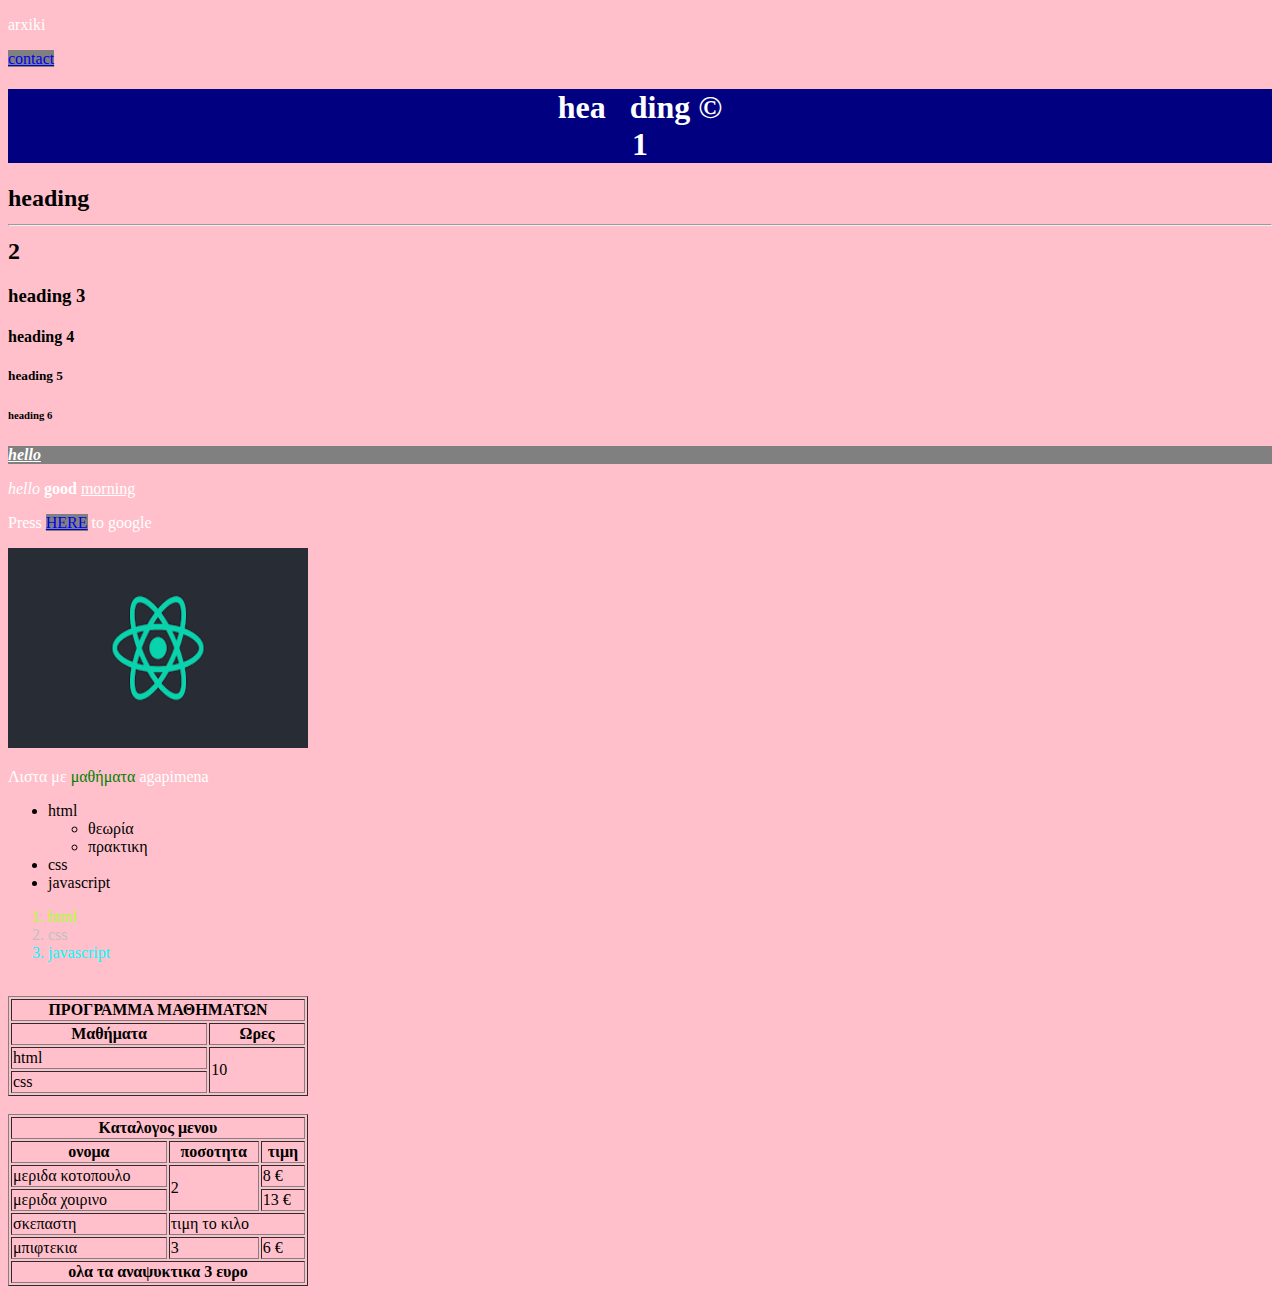
<file: test/22.10.20/index.html>
<!DOCTYPE html>
<html>
    <head>
        <title>My first page</title>
        <meta charset="utf-8"/>
        <link rel="stylesheet" href="style.css" type="text/css"/>
        
    </head>
    <body>
        <p>arxiki</p>
        <p><a href="contact.html" target="_blank">contact</a></p>
        <h1>hea &nbsp ding &copy<br/> 1</h1>
        <h2>heading <hr/> 2</h2>
        <h3>heading 3</h3>
        <h4>heading 4</h4>
        <h5>heading 5</h5>
        <h6>heading 6</h6>
        <p id="opa"><strong><i><u>hello</u></i></strong></p>
        <p> <i>hello</i> <b>good</b> <u>morning</u> </p>
        <p> Press <a href="https://www.google.com/" target="_blank">HERE</a> to google</p>
        <img src="images/react.png" alt="react image" width="300" height="200"/>
        <br/>
        <p>Λιστα με <span >μαθήματα</span> agapimena</p>
        <ul>
            <li>html
                <ul>
                    <li>θεωρία</li>
                    <li>πρακτικη</li>
                </ul>
            </li>
            <li>css</li>
            <li>javascript</li>
        </ul>
        <ol>
            <li id="yolo">html</li>
            <li id="lola"> css</li>
            <li id="sissy">javascript</li>
        </ol>
        <br/>
        <table border="1" width="300">
            <tr><th colspan="2">ΠΡΟΓΡΑΜΜΑ ΜΑΘΗΜΑΤΩΝ</th></tr>
            <tr>
                <th>Μαθήματα</th>
                <th>Ωρες</th> 
           </tr>
            <tr>
                <td>html</td>
                <td rowspan="2">10</td> 
            </tr>
            <tr>
                <td>css</td>
            </tr>
        </table>
        <br/>
        <table border="1" width="300">
            <tr><th colspan="3">Καταλογος μενου</th></tr>
            <tr>
                <th>ονομα</th>
                <th>ποσοτητα</th>
                <th>τιμη</th>
            </tr>
            <tr>
                <td>μεριδα κοτοπουλο</td>
                <td rowspan="2">2</td>
                <td>8 &euro;</td>
            </tr>
            <tr>
                <td>μεριδα χοιρινο</td>
                <td>13 &euro;</td>
            </tr>
            <tr>
                <td>σκεπαστη</td>
                <td colspan="2">τιμη το κιλο</td>
            </tr>
            <tr>
                <td>μπιφτεκια</td>
                <td>3</td>
                <td>6 &euro;</td>
            </tr>
            <tr colspan="3">
                <th colspan="3"> ολα τα αναψυκτικα 3 ευρο</th>
            </tr>
        </table>
    </body>
</html>
</file>
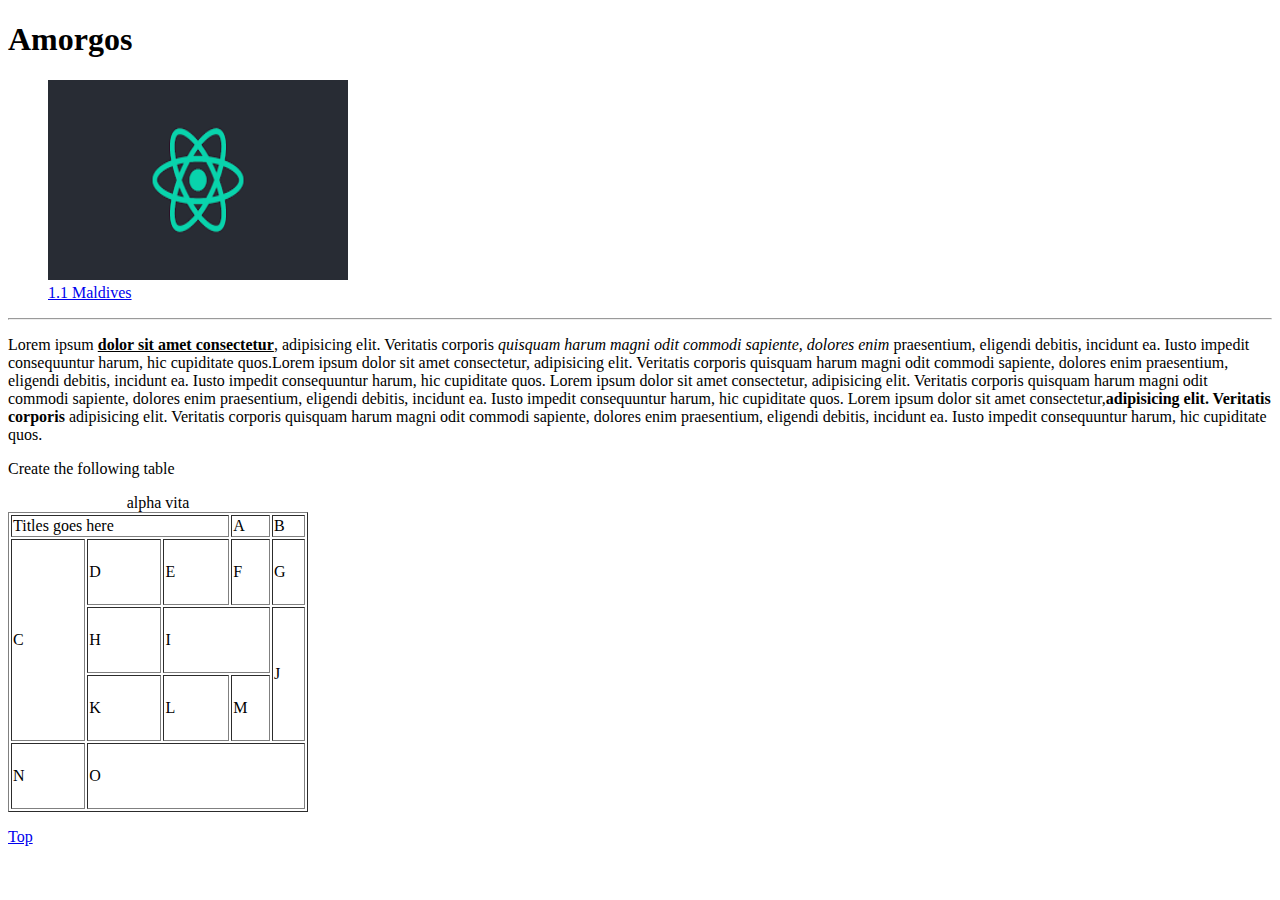
<file: test/23.10.20/index.html>
<!DOCTYPE html>
<html>
    <head>
        <title></title>
    </head>
    <body>
        <h1 id="yolo">Amorgos</h1>
        <a href= "https://en.wikipedia.org/wiki/Maldives" target="_blank">
            <figure>
                <img src="images/react.png" alt="react image" width="300" height="200" href="https://en.wikipedia.org/wiki/Maldives"/>
                <figcaption>1.1 Maldives</figcaption>
            </figure>
        </a>
        <hr/>
        <p >Lorem ipsum <b><u>dolor sit amet consectetur</u></b>, 
            adipisicing elit. Veritatis corporis 
            <i>quisquam harum magni odit commodi sapiente, dolores enim</i> 
            praesentium, eligendi debitis, incidunt ea. Iusto impedit consequuntur harum, 
            hic cupiditate quos.Lorem ipsum dolor sit amet consectetur,
            adipisicing elit. Veritatis corporis quisquam harum magni odit commodi sapiente,
            dolores enim praesentium, eligendi debitis, incidunt ea.
            Iusto impedit consequuntur harum, hic cupiditate quos.
            Lorem ipsum dolor sit amet consectetur, adipisicing elit. Veritatis corporis
            quisquam harum magni odit commodi sapiente, dolores enim praesentium,
            eligendi debitis, incidunt ea. Iusto impedit consequuntur harum, hic cupiditate quos.
            Lorem ipsum dolor sit amet consectetur,<strong>adipisicing elit.
            Veritatis corporis </strong> adipisicing elit. Veritatis corporis quisquam harum magni odit commodi sapiente, dolores enim praesentium, eligendi debitis, incidunt ea. Iusto impedit consequuntur harum, hic cupiditate quos.
        </p>
        <p >Create the following table</p>
        <table border="1" width="300" height="300">
            <caption> alpha vita</caption>
            <thead>
                <tr>
                    <td colspan="3">Titles goes here</td>
                    <td>A</td>
                    <td>B</td>
                </tr>
            </thead>
            <tbody>
                <tr>
                    <td rowspan="3">C</td>
                    <td>D</td>
                    <td>E</td>
                    <td>F</td>
                    <td>G</td>
                </tr>
                <tr>
                    <td>H</td>
                    <td colspan="2">I</td>
                    <td rowspan="2">J</td>
                </tr>
                <tr>
                    <td>K</td>
                    <td>L</td>
                    <td>M</td>
                </tr>
                <tr>
                    <td>N</td>
                    <td colspan="4">O</td>
                </tr>
            </tbody>
        </table>
        <p><a href="#yolo">Top</a></p>
    </body>
</html>
</file>
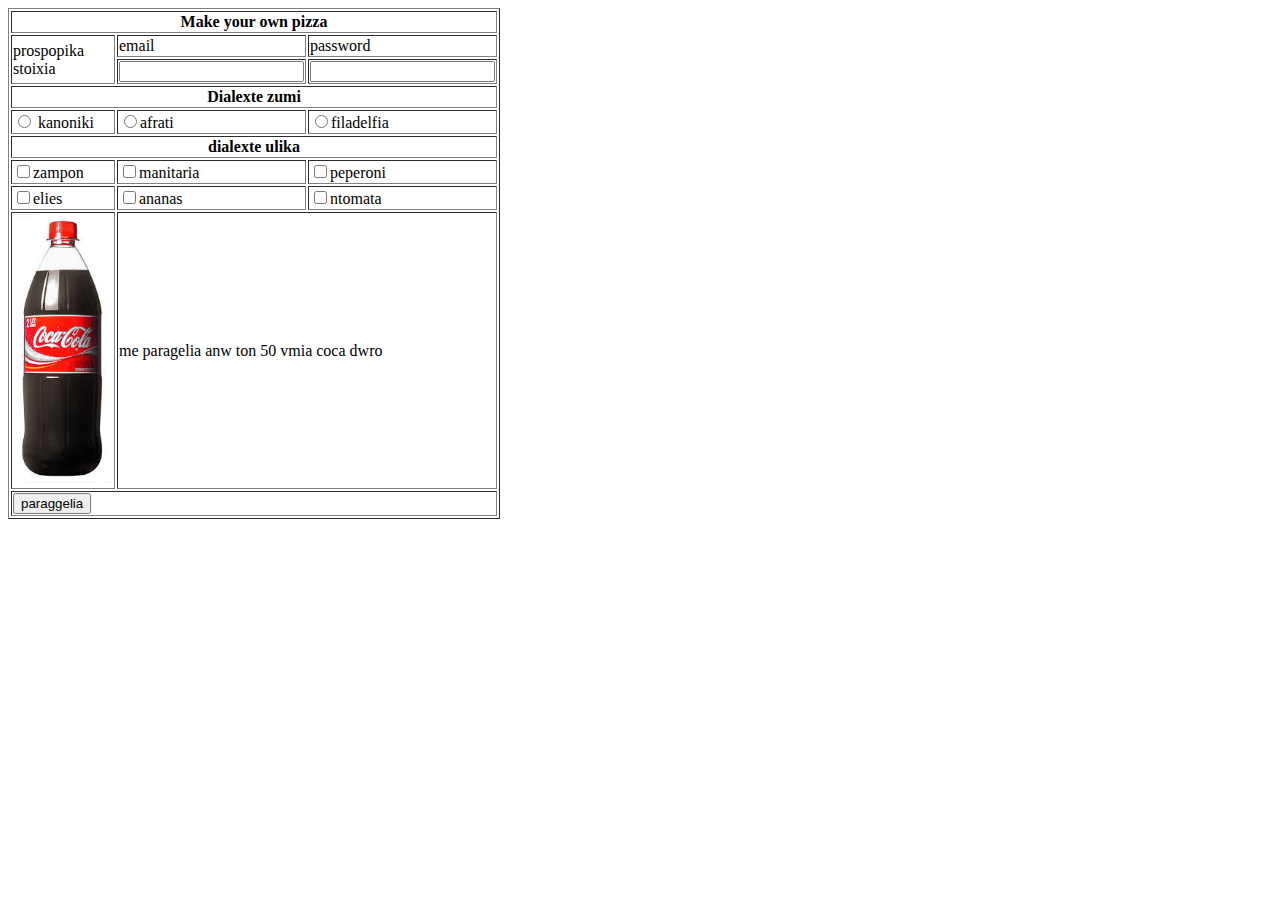
<file: test/23.10.2020 (2)/index.html>
<!DOCTYPE html>
<html>
    <head>

    </head>
    <body>
        <form>
            <table border="1" width="300">
                <tr><th colspan="3">Make your own pizza</th></tr>
                <tr>
                    <td rowspan="2">prospopika stoixia</td>
                    <td>email</td>
                    <td>password</td>
                </tr>
                <tr>
                    <td><input type="email" name="email"/></td>
                    <td><input type="password" name="password"/></td>
                </tr>
                <tr>
                    <th colspan="3">Dialexte zumi</th>
                </tr>
                <tr>
                    <td><input type="radio" name="zumi" /> kanoniki</td>
                    <td><input type="radio" name="zumi" />afrati</td>
                    <td><input type="radio" name="zumi" />filadelfia</td>
                </tr>
                <tr>
                    <th colspan="3">dialexte ulika</th>
                </tr>
                <tr>
                    <td><input type="checkbox" name="ulika">zampon</td>
                    <td><input type="checkbox" name="ulika">manitaria</td>
                    <td><input type="checkbox" name="ulika">peperoni</td>
                </tr>
                <tr>
                    <td><input type="checkbox" name="ulika">elies</td>
                    <td><input type="checkbox" name="ulika">ananas</td>
                    <td><input type="checkbox" name="ulika">ntomata</td>
                </tr>
                <tr>
                    <td><img src="images/download.jpeg" alt="coca image" width="100"/></td>
                    <td colspan="2">me paragelia anw ton 50 vmia coca dwro</td>
                </tr>
                <tr>
                    <td colspan="3"><input type="submit" value="paraggelia"/></td>
                </tr>
            </table>
        </form>
    </body>
</html>
</file>
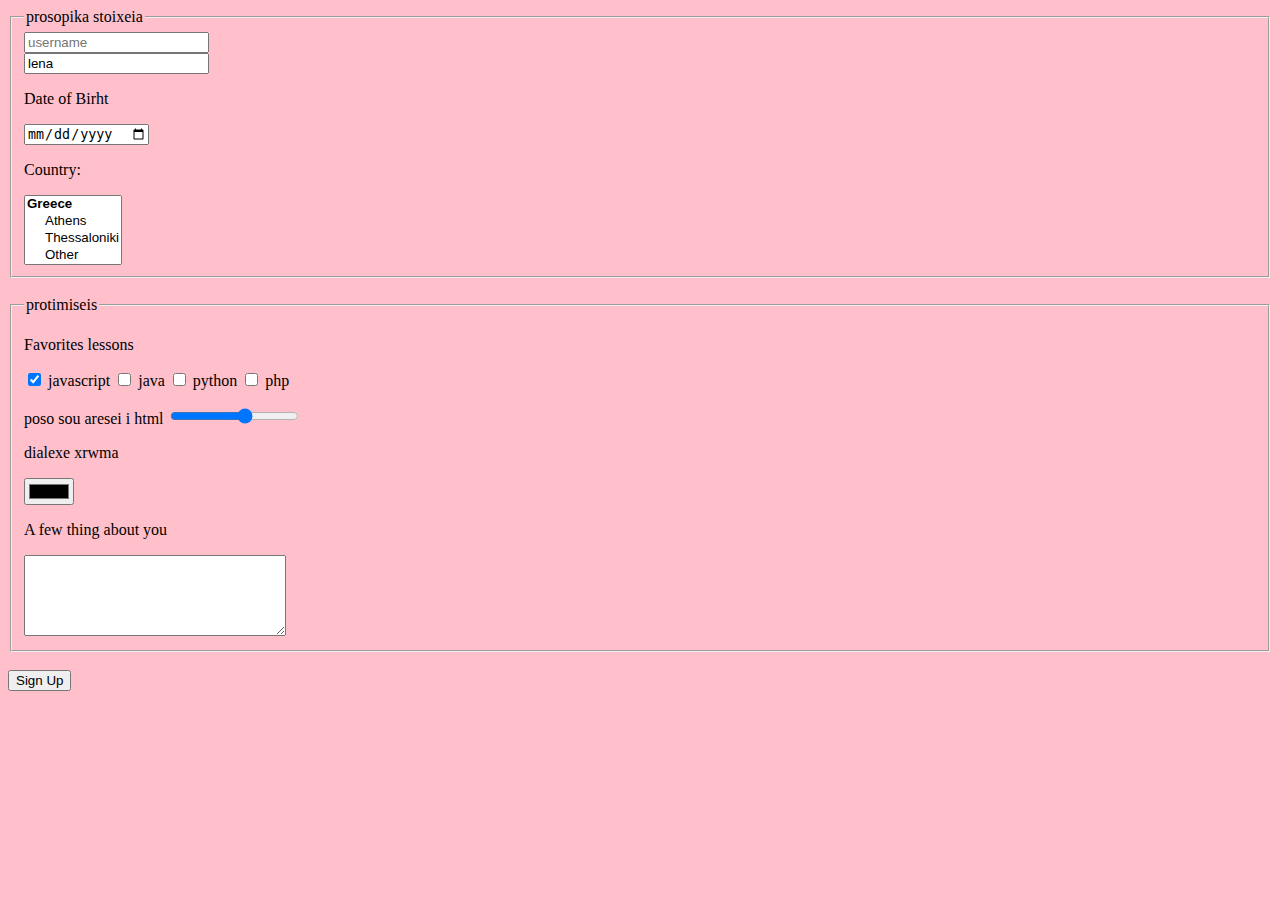
<file: test/26.10.20/index.html>
<!DOCTYPE html>
<html lang="en">
<head>
    <meta charset="UTF-8">
    <meta name="viewport" content="width=device-width, initial-scale=1.0">
    <title>26_10_20</title>
    <link rel="stylesheet" href="style.css" type="text/css"/>
</head>
<body>
    <form method="" action="">
        <fieldset>
            <legend>prosopika stoixeia</legend>
            <input type="text" name="user" placeholder="username" required/> <br/>
            <input type="email" name="email" placeholder="email" value="lena" readonly/>  <br/>
            <p>Date of Birht</p>
            <input type="date"/>
            <br/>
            <p> Country:  </p>
            <select name="country" multiple>
                <optgroup label="Greece" >
                    <option>Athens</option>
                    <option>Thessaloniki</option>
                    <option>Other</option>
                </optgroup>
                <optgroup label="Spain">
                    <option>Madrid</option>
                    <option>Barcelona</option>
                    <option>Bilbao</option></optgroup>
                <option>France</option>
                <option>Italy</option>
            </select>
        </fieldset>
        <br/>
        <fieldset>
            <legend>protimiseis</legend>
            <p>Favorites lessons</p>
            <label><input type="checkbox" name="hobbies" checked/> javascript</label>
            <label><input type="checkbox" name="hobbies"/> java</label>
            <label><input type="checkbox" name="hobbies"/> python</label>
            <label><input type="checkbox" name="hobbies"/> php</label>
            <p>poso sou aresei i html
            <input type="range" min="0" max="5"/>
           </p>
           <p>dialexe xrwma</p>
           <input type="color"/>
            <p>A few thing about you</p>
            <textarea name="comments" rows="5" cols="30">

            </textarea>
        </fieldset>
        <br/>
        <input type="submit"  value="Sign Up"/>
    </form>
</body>
</html>
</file>
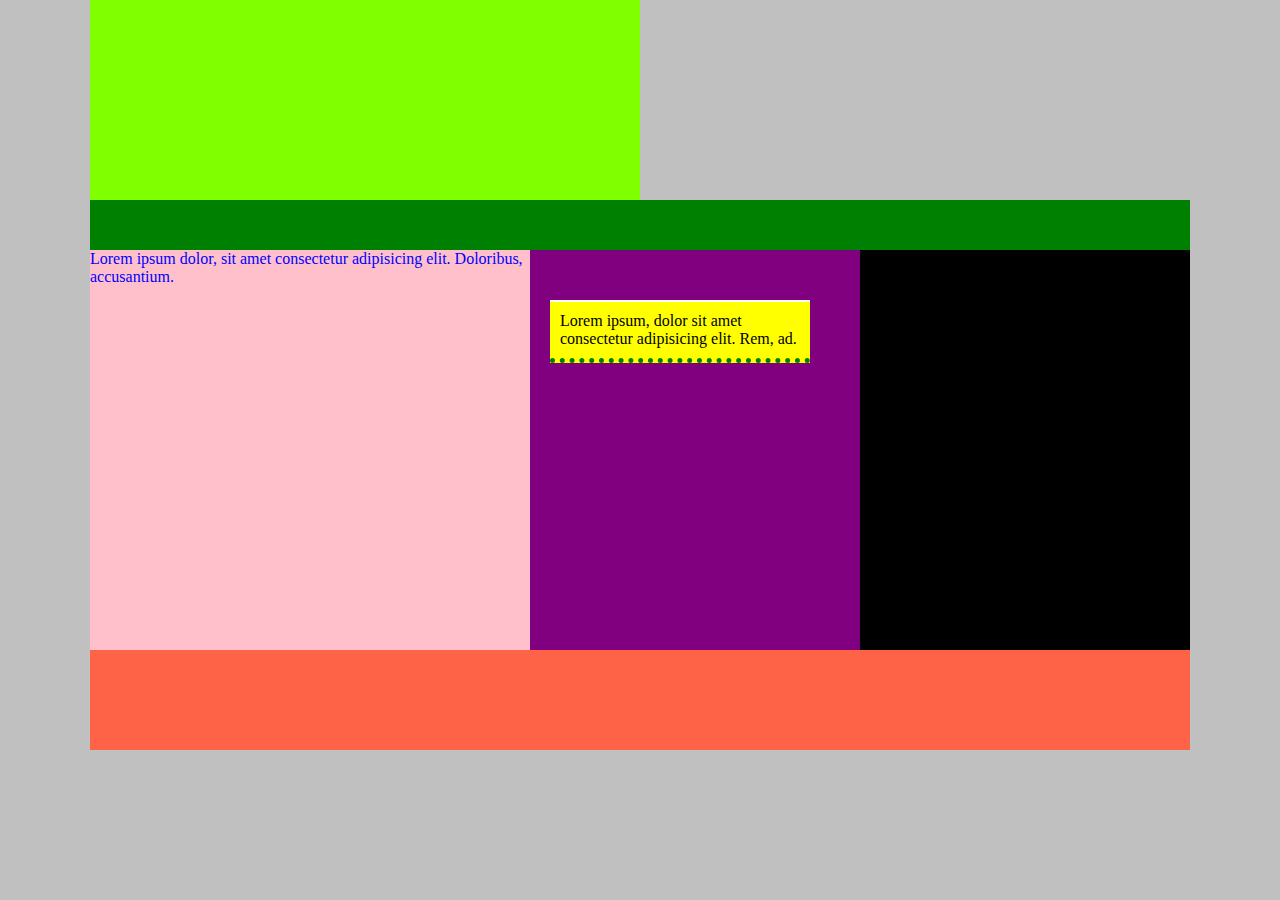
<file: test/27.10.20/index.html>
<!DOCTYPE html>
<html lang="en">
<head>
    <meta charset="UTF-8">
    <meta name="viewport" content="width=device-width, initial-scale=1.0">
    <title>27_10_20</title>
    <link rel="stylesheet" href="style.css" type="text/css"/>
</head>
<body>
    <div class="container">
        <header class="lola"></header>
        <nav></nav>
        <main>
            <section>
                <p>Lorem ipsum dolor, sit amet consectetur adipisicing elit. Doloribus, accusantium.</p>
            </section>
            <aside>
                <p>Lorem ipsum, dolor sit amet consectetur adipisicing elit. Rem, ad.</p>
            </aside>
            <div class="yolo"></div>
        </main>
        <footer></footer>
    </div>
</body>
</html>
</file>
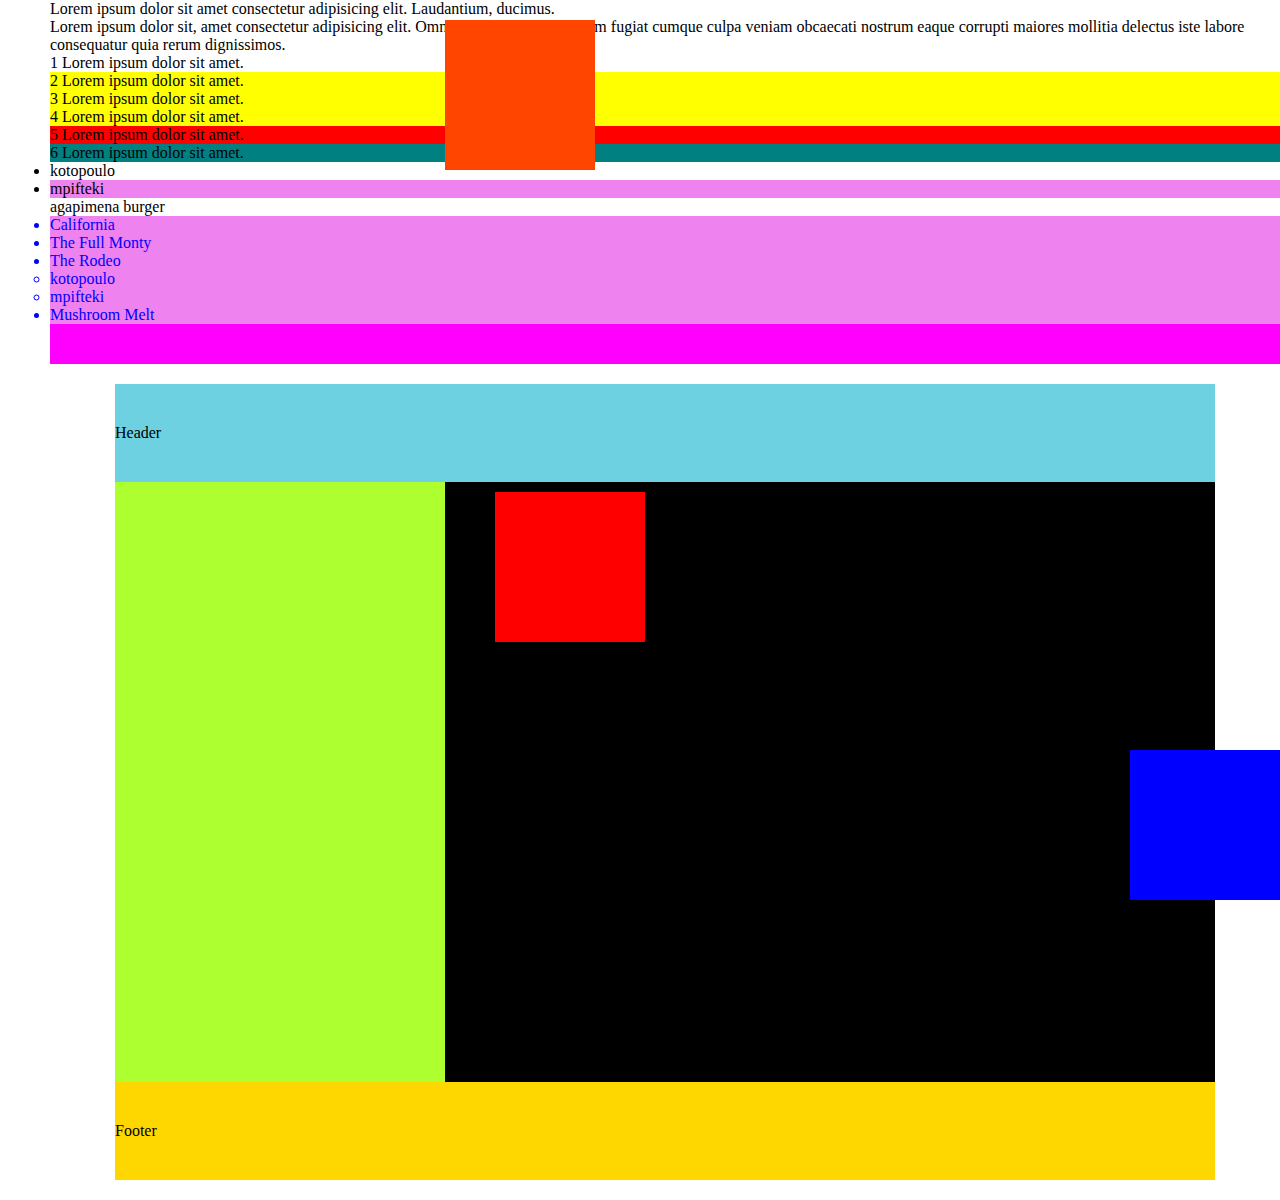
<file: test/29.10.2020/index.html>
<!DOCTYPE html>
<html lang="en">
<head>
    <meta charset="UTF-8">
    <meta name="viewport" content="width=device-width, initial-scale=1.0">
    <title>Document</title>
    <link rel="stylesheet" href="style.css" type="text/css"/>
</head>
<body>
    <p>Lorem ipsum dolor sit amet consectetur adipisicing elit. Laudantium, ducimus.</p>
    <p>Lorem ipsum dolor sit, amet consectetur adipisicing elit. Omnis nobis dolorum, ut eum fugiat cumque culpa veniam obcaecati nostrum eaque corrupti maiores mollitia delectus iste labore consequatur quia rerum dignissimos.</p>
    <div>
        <span>
            <p>1 Lorem ipsum dolor sit amet.</p>
        </span>
        <p>2 Lorem ipsum dolor sit amet.</p>
        <p>3 Lorem ipsum dolor sit amet.</p>
        <p>4 Lorem ipsum dolor sit amet.</p>
    </div>
    <p>5 Lorem ipsum dolor sit amet.</p>
    <p>6 Lorem ipsum dolor sit amet.</p>
    <ul>
        <span>
            <li>kotopoulo</li>
        </span>
        <li>mpifteki</li>
    </ul>
    <nav>
    <p>agapimena burger</p>
        <ul>
            <li>California</li>
            <li>The Full Monty</li>
            <li>The Rodeo
                <ul>
                    <li>kotopoulo</li>
                    <li>mpifteki</li>
                </ul>
            </li>
            <li>Mushroom Melt</li>
        </ul>
    </nav>
    <div id="sticky"></div>
    <div id="container">
        <header><p>Header</p></header>
        <main>
            <aside></aside>
            <section>
                <div id="box"></div>
                <div id="kouti"></div>
                <div id="koutaki"></div>
            </section>
        </main>
        <footer><p>Footer</p></footer>
    </div>
</body>
</html>
</file>
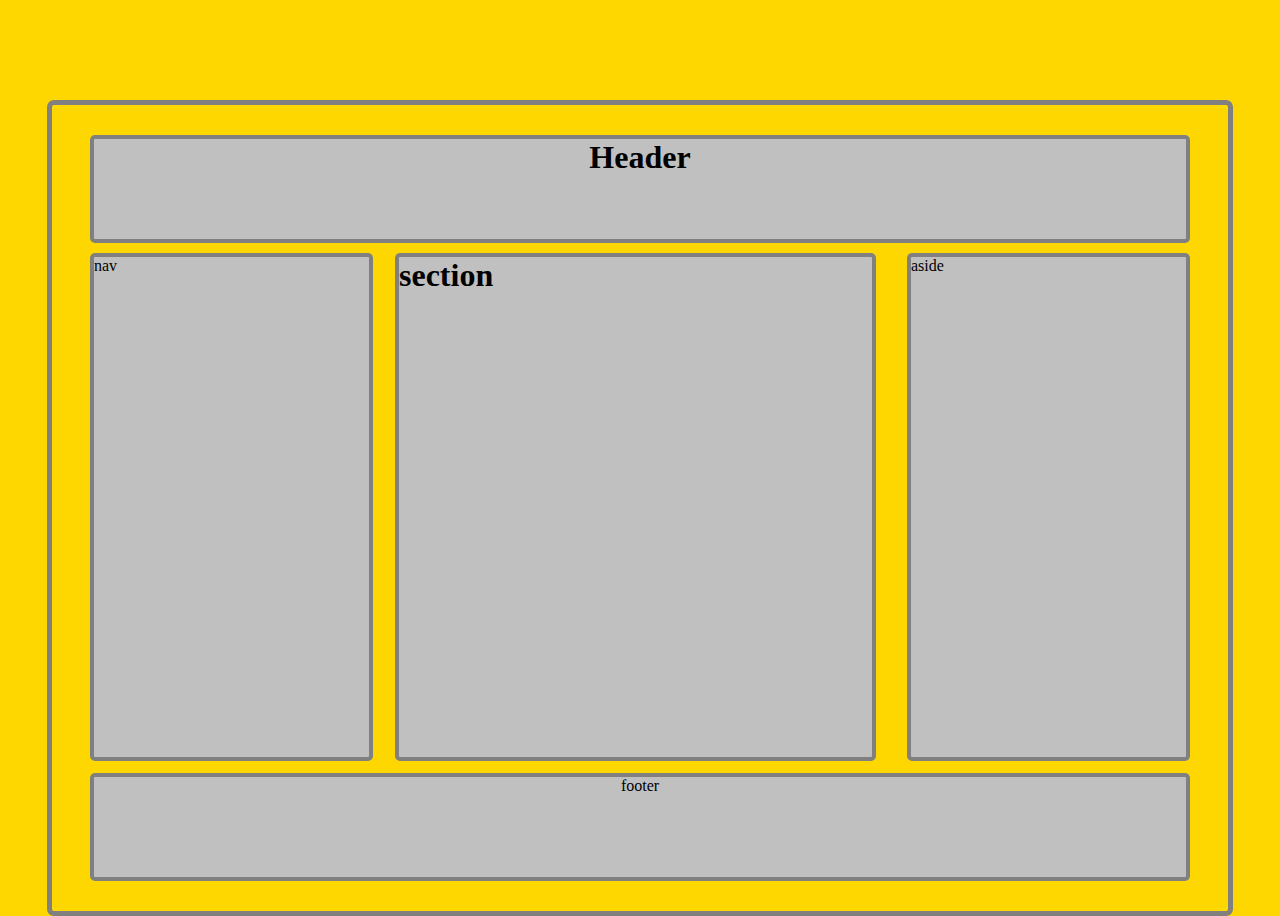
<file: test/askisi/index.html>
<!DOCTYPE html>
<html lang="en">
<head>
    <meta charset="UTF-8">
    <meta name="viewport" content="width=device-width, initial-scale=1.0">
    <link rel="stylesheet" href="style.css" type="text/css"/>
    <title>Document</title>
</head>
<body>
    <div class="container">
        <header><h1>Header</h1></header>
        <main>
            <nav>
                <p>nav</p>
            </nav>
            <section><h1>section</h1></section>
            <aside><p>aside</p></aside>
        </main>
        <footer>footer</footer>
    </div>
    
</body>
</html>
</file>
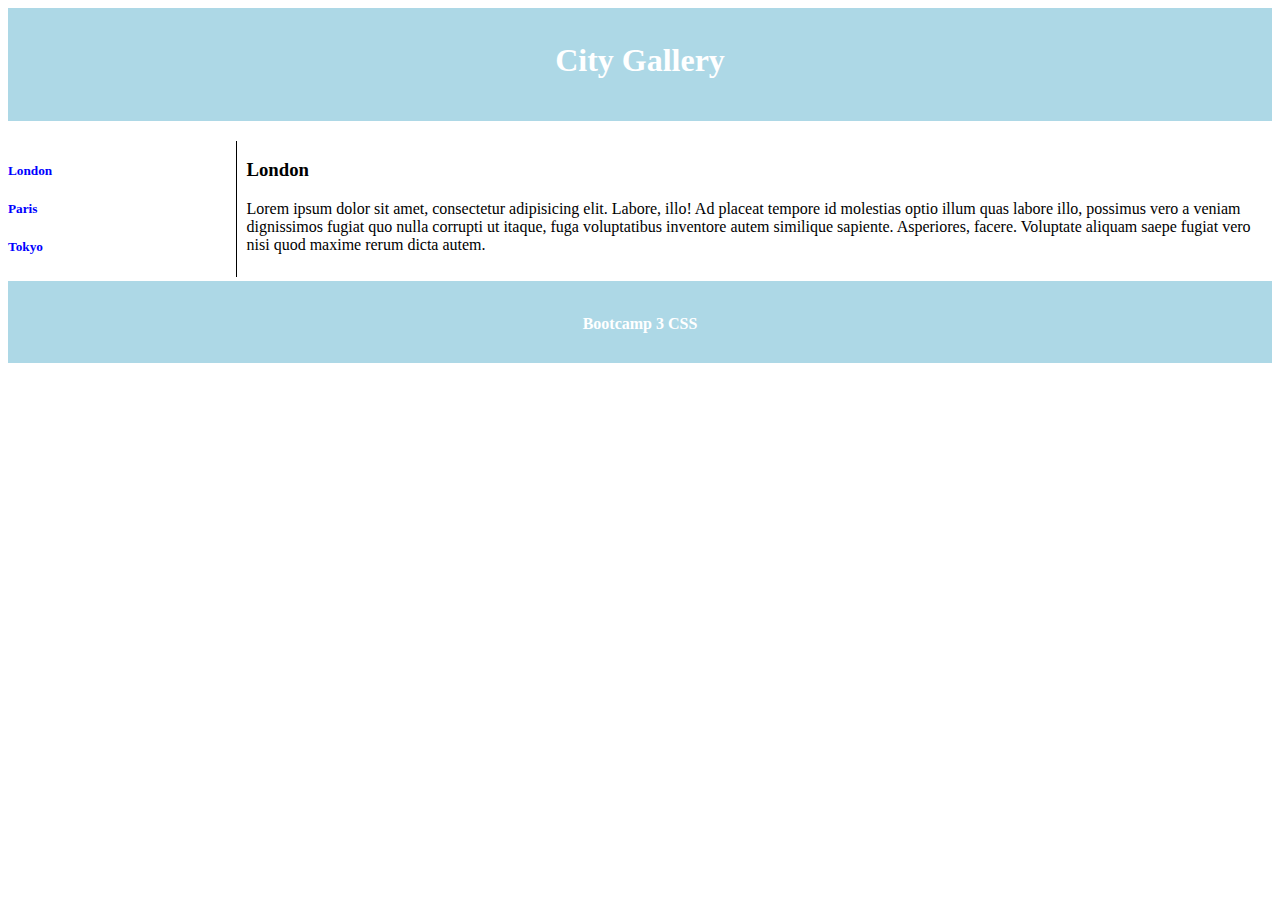
<file: test/exercise 28_10_20/index.html>
<!DOCTYPE html>
<html lang="en">
<head>
    <meta charset="UTF-8">
    <meta name="viewport" content="width=device-width, initial-scale=1.0">
    <title>Document</title>
    <link rel="stylesheet" href="style.css" type="text/css"/>
</head>
<body>
    <header><h1>City Gallery</h1></header>
    <main>
        <nav>
            <h5>London</h5>
            <h5>Paris</h5>
            <h5>Tokyo</h5>
        </nav>
        <section>
            <h3>London</h3>
            <p>Lorem ipsum dolor sit amet, consectetur adipisicing elit. Labore, illo! Ad placeat tempore id molestias optio illum quas labore illo, possimus vero a veniam dignissimos fugiat quo nulla corrupti ut itaque, fuga voluptatibus inventore autem similique sapiente. Asperiores, facere. Voluptate aliquam saepe fugiat vero nisi quod maxime rerum dicta autem.</p>
        </section>
    </main>
    <footer><h4>Bootcamp 3 CSS</h4></footer>
</body>
</html>
</file>
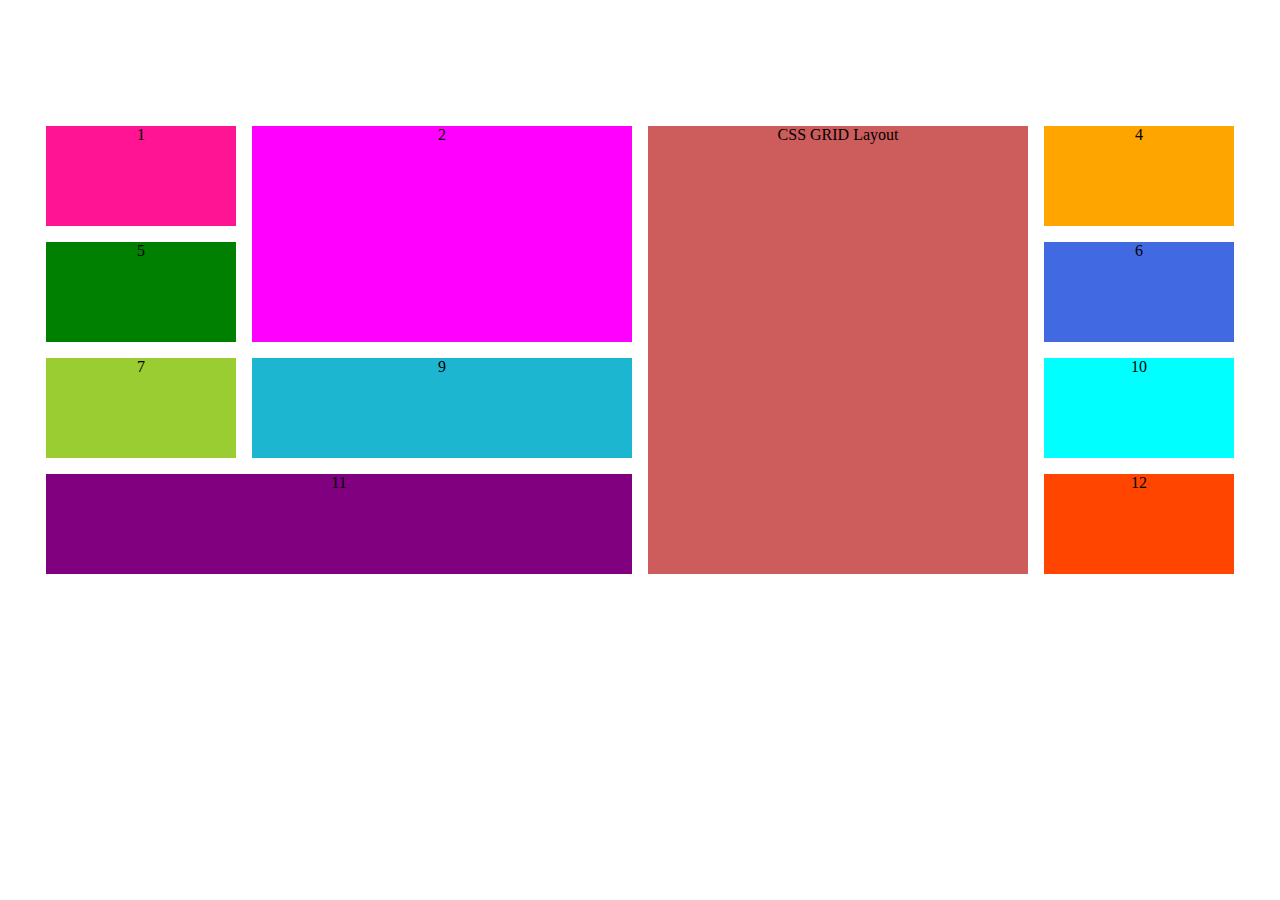
<file: test/exercise 28_10_2020(2)/index.html>
<!DOCTYPE html>
<html lang="en">
<head>
    <meta charset="UTF-8">
    <meta name="viewport" content="width=, initial-scale=1.0">
    <title>Document</title>
    <link rel="stylesheet" href="style.css" type="text/css"/>   
</head>
<body>
    <div id="container">
        <div id="div1">1</div>
        <div id="div2">2</div>
        <div id="div3">CSS GRID Layout</div>
        <div id="div4">4</div>    
        <div id="div5">5</div>    
        <div id="div6">6</div>
        <div id="div7">7</div>   
        <div id="div8">8</div>   
        <div id="div9">9</div>   
        <div id="div10">10</div>  
        <div id="div11">11</div> 
        <div id="div12">12</div> 
    </div>
</body>
</html>
</file>
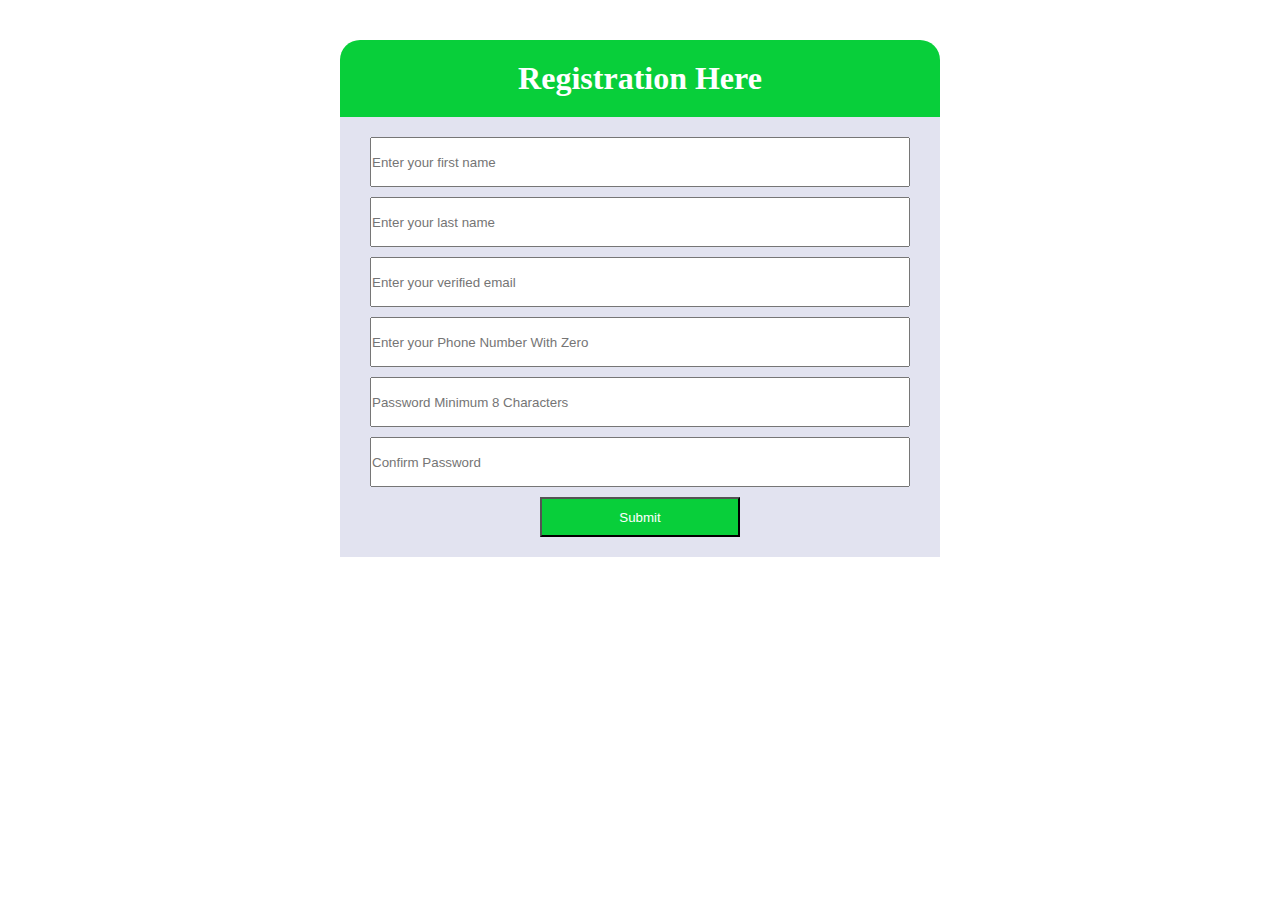
<file: test/exercise 29_10_2020/index.html>
<!DOCTYPE html>
<html lang="en">
<head>
    <meta charset="UTF-8">
    <meta name="viewport" content="width=device-width, initial-scale=1.0">
    <title>form</title>
    <link href="style.css" rel="stylesheet" type="text/css"/>
</head>
<body>
    <div id="container">
        <div id="titlos">
            <h1> Registration Here</h1>
        </div>
        <section>
            <form>
                <input type="text" placeholder="Enter your first name"/>
                <input type="text" placeholder="Enter your last name"/>
                <input type="email" placeholder="Enter your verified email"/>
                <input type="tel" placeholder="Enter your Phone Number With Zero"/>
                <input type="password" placeholder="Password Minimum 8 Characters"/>
                <input type="password" placeholder="Confirm Password"/>
                <input type="submit" />
            </form>
        </section>
    </div>
</body>
</html>
</file>
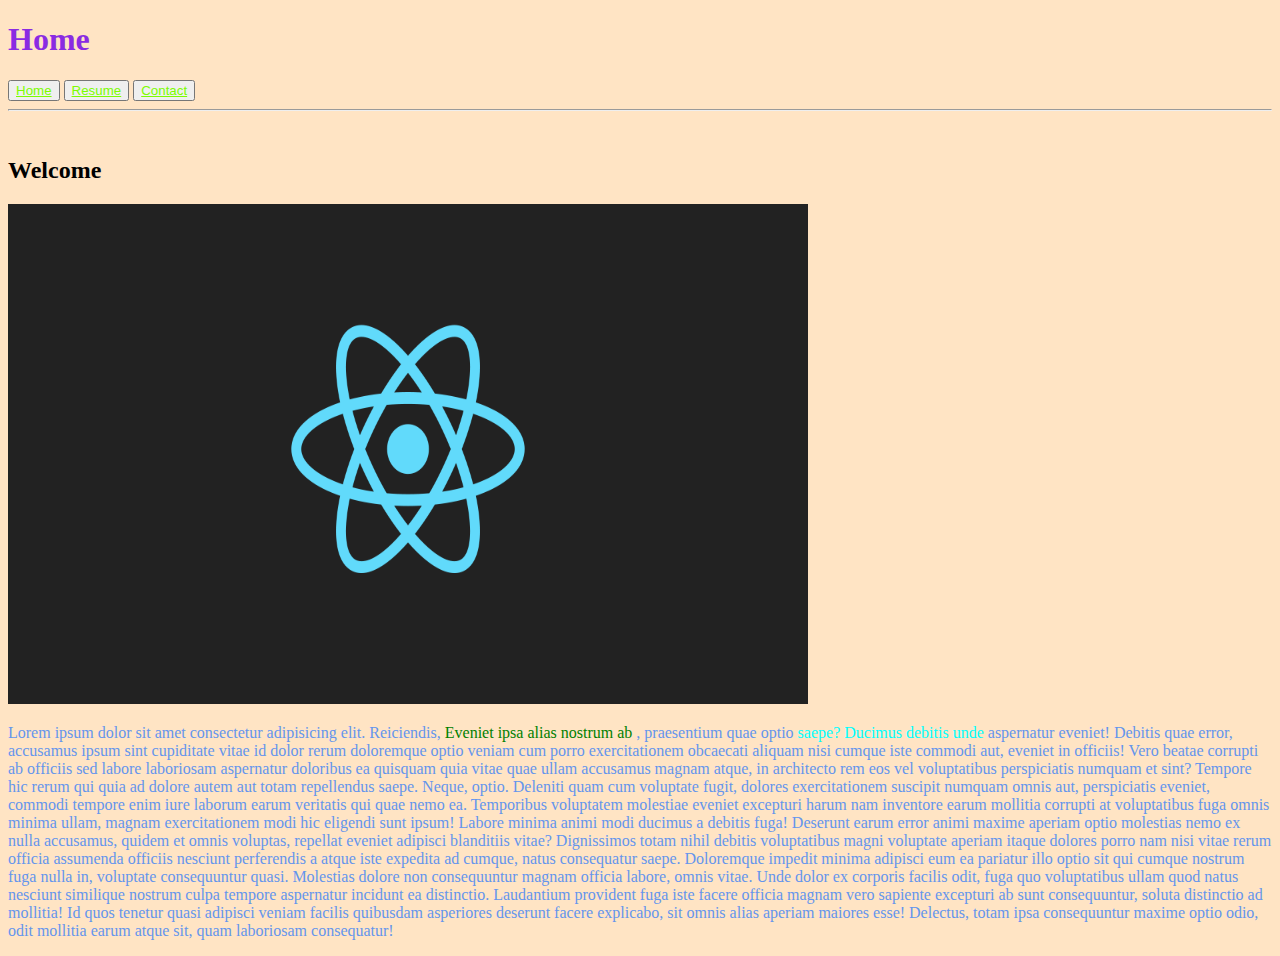
<file: test/project_1/index.html>
<!DOCTYPE html>
<html lang="en">
<head>
    <meta charset="UTF-8">
    <meta name="viewport" content="width=device-width, initial-scale=1.0">
    <title>Home</title>
    <link rel="stylesheet" href="style.css" type="text/css"/>
</head>
<body>
    <h1>Home </h1>  
    <button><a href="index.html">Home</a></button>
    <button><a href="cv.html">Resume</a></button>
    <button><a href="contact.html">Contact</a></button>
    <hr/>
    <br/>
    <h2>Welcome</h2>
    <a href="https://reactjs.org/docs/getting-started.html" target="_blank"><img src="photos/logo-og.png" alt="image" width="800" height="500"/></a>
    <p>Lorem ipsum dolor sit amet consectetur adipisicing elit. Reiciendis, <span id="yolo">Eveniet ipsa alias nostrum ab</span> , praesentium quae optio <span style="color: aqua;">saepe? Ducimus debitis unde </span> aspernatur eveniet! Debitis quae error, accusamus ipsum sint cupiditate vitae id dolor rerum doloremque optio veniam cum porro exercitationem obcaecati aliquam nisi cumque iste commodi aut, eveniet in officiis! Vero beatae corrupti ab officiis sed labore laboriosam aspernatur doloribus ea quisquam quia vitae quae ullam accusamus magnam atque, in architecto rem eos vel voluptatibus perspiciatis numquam et sint? Tempore hic rerum qui quia ad dolore autem aut totam repellendus saepe. Neque, optio. Deleniti quam cum voluptate fugit, dolores exercitationem suscipit numquam omnis aut, perspiciatis eveniet, commodi tempore enim iure laborum earum veritatis qui quae nemo ea. Temporibus voluptatem molestiae eveniet excepturi harum nam inventore earum mollitia corrupti at voluptatibus fuga omnis minima ullam, magnam exercitationem modi hic eligendi sunt ipsum! Labore minima animi modi ducimus a debitis fuga! Deserunt earum error animi maxime aperiam optio molestias nemo ex nulla accusamus, quidem et omnis voluptas, repellat eveniet adipisci blanditiis vitae? Dignissimos totam nihil debitis voluptatibus magni voluptate aperiam itaque dolores porro nam nisi vitae rerum officia assumenda officiis nesciunt perferendis a atque iste expedita ad cumque, natus consequatur saepe. Doloremque impedit minima adipisci eum ea pariatur illo optio sit qui cumque nostrum fuga nulla in, voluptate consequuntur quasi. Molestias dolore non consequuntur magnam officia labore, omnis vitae. Unde dolor ex corporis facilis odit, fuga quo voluptatibus ullam quod natus nesciunt similique nostrum culpa tempore aspernatur incidunt ea distinctio. Laudantium provident fuga iste facere officia magnam vero sapiente excepturi ab sunt consequuntur, soluta distinctio ad mollitia! Id quos tenetur quasi adipisci veniam facilis quibusdam asperiores deserunt facere explicabo, sit omnis alias aperiam maiores esse! Delectus, totam ipsa consequuntur maxime optio odio, odit mollitia earum atque sit, quam laboriosam consequatur! </p>
</body>
</html>
</file>
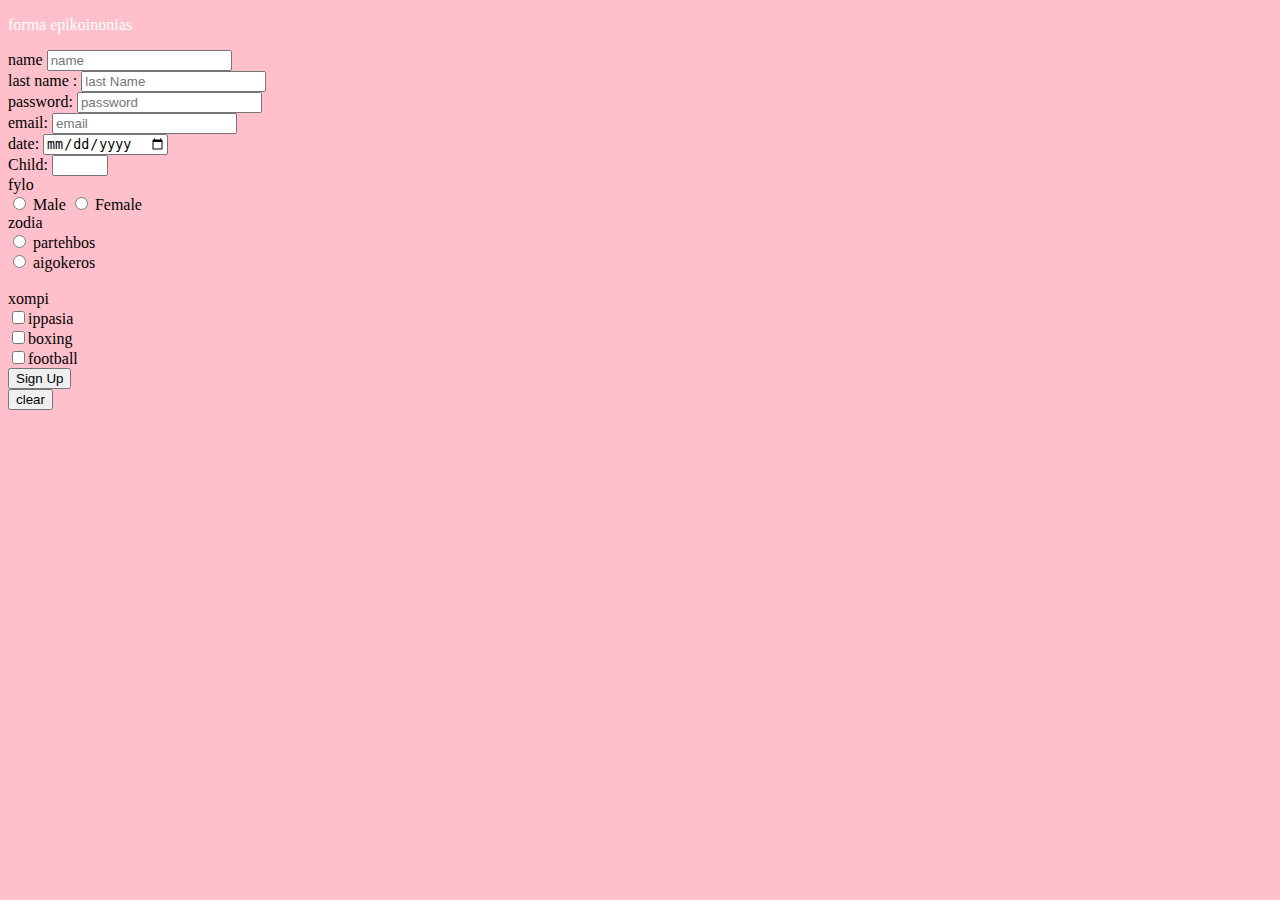
<file: test/22.10.20/contact.html>
<!DOCTYPE html>
<html>
    <head>
        <title>contact</title>
        <meta charset="utf-8"/>
        <link rel="stylesheet" href="style.css" type="text/css"/>
    </head>
    <body>
       <p>forma epikoinonias</p>
       <form>
            <label>name <input type="text" placeholder="name" maxlength="5" required/><br></label>  
           <label>last name : <input type="text" placeholder="last Name" /><br></label>
           <label>password: <input type="password" placeholder="password" /><br></label>
           <label>email: <input type="email" placeholder="email"/><br></label>
           <label>date: <input type="date" /><br></label>
           <label>Child: <input type="number"  min="0" max="50"/><br></label>
           <label>fylo</label><br/>
            <!-- to name einai gia na to omadopoiei gia na ta pianw stin react kai na kanoun tin idia diadikasia ola-->
            <label> <input type="radio" name="fylo"/> Male </label>
             <input type="radio" name="fylo"/> Female <br/>
             <label>zodia<br/>
             <input type="radio" name="zodio"/> partehbos <br/>
             <input type="radio" name="zodio"/> aigokeros <br/>
            </label>
            <br>
            xompi <br/>
            <input type="checkbox" name="hobby"/>ippasia<br/>
            <input type="checkbox" name="hobby"/>boxing<br/>
            <input type="checkbox" name="hobby"/>football<br/>

            <input type="submit" value="Sign Up"/><br>
            <input type="reset" value="clear"/>
       </form>
    </body>
</html>
</file>
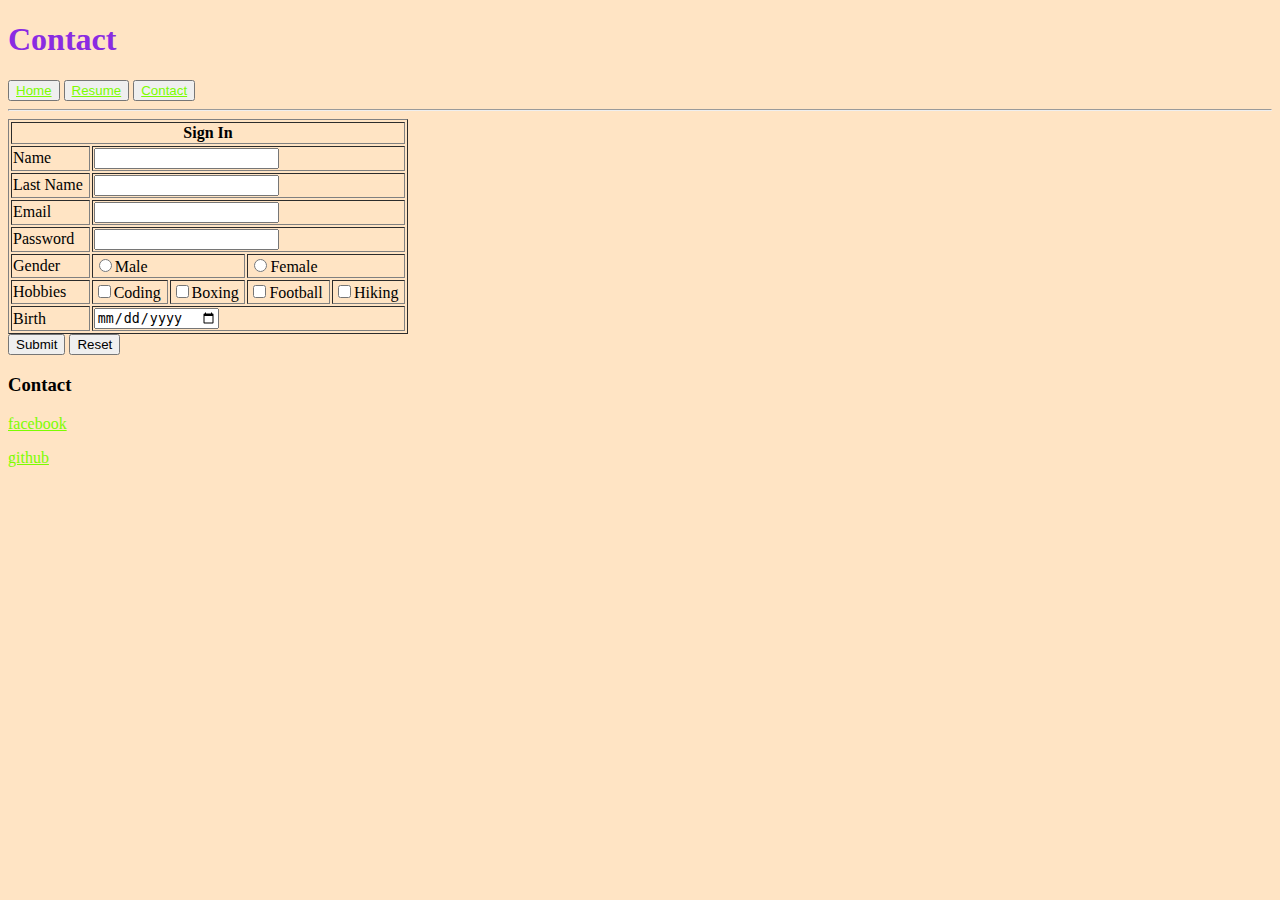
<file: test/project_1/contact.html>
<!DOCTYPE html>
<html lang="en">
<head>
    <meta charset="UTF-8">
    <meta name="viewport" content="width=device-width, initial-scale=1.0">
    <link rel="stylesheet" href="style.css" type="text/css"/>
    <title>Contact</title>
</head>
<body>
    <h1>Contact </h1>
    <button ><a href="index.html">Home</a></button>
    <button><a href="cv.html">Resume</a></button>
    <button><a href="contact.html">Contact</a></button>
    <hr/>
    <form>
        <table border="1" width="400">
            <th colspan="5">
                Sign In
            </th>
            <tr>
                <td>Name </td>
                <td colspan="4"><input type="text" name="name"/> </td>
            </tr>
            <tr>
                <td>Last Name </td>
                <td colspan="4"><input type="text" name="lastName"/> </td>
            </tr>
            <tr>
                <td >Email </td>
                <td colspan="4"><input type="email" name="email"/> </td>
            </tr>
            <tr>
                <td>Password </td>
                <td colspan="4"><input type="password" name="password"/> </td>
            </tr>
            <tr>
                <td>Gender </td>
                <td colspan="2"><input type="radio" name="gender"/>Male</td>
                <td colspan="2"><input type="radio" name="gender"/>Female</td>
            </tr>
            <tr>
                <td>Hobbies </td>
                <td><input type="checkbox" name="hobbies"/>Coding</td>
                <td><input type="checkbox" name="hobbies"/>Boxing</td>
                <td><input type="checkbox" name="hobbies"/>Football</td>
                <td><input type="checkbox" name="hobbies"/>Hiking</td>
            </tr>
            <tr>
                <td>Birth </td>
                <td colspan="4"><input type="date"/></td>
            </tr>
        </table>
            <input  type="submit" />
            <input type="reset" />
    </form>
    <h3>Contact</h3>
    <p><a href="https://www.facebook.com/people/Ilias-Tzallas/100010110854779" target="_blank">facebook</a></p>
    <p><a href="https://github.com/tzallas" target="_blank">github</a></p>
</body>
</html>
</file>
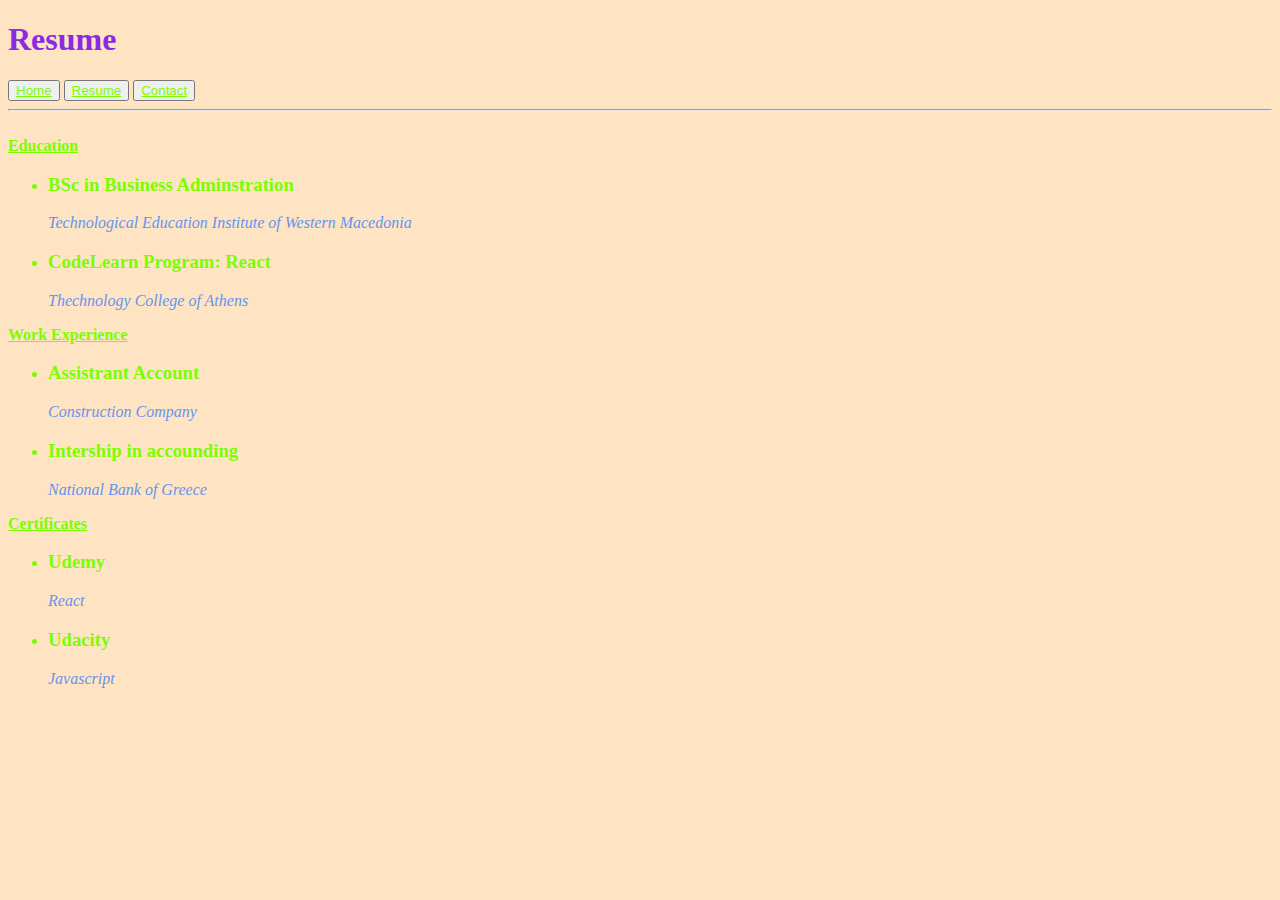
<file: test/project_1/cv.html>
<!DOCTYPE html>
<html lang="en">
<head>
    <meta charset="UTF-8">
    <meta name="viewport" content="width=device-width, initial-scale=1.0">
    <title>Resume</title>
    <link rel="stylesheet" href="style.css" type="text/css"/>
</head>
<body>
    <h1>Resume</h1>
    <button><a href="index.html">Home</a></button>
    <button><a href="cv.html">Resume</a></button>
    <button><a href="contact.html">Contact</a></button>
    <hr/>
    <br/>
    <li><strong><u>Education</u></strong>
        <ul>
            <li>
                <h3>BSc in Business Adminstration</h3><p><i>Technological Education Institute of Western Macedonia</i></p>
            </li>
            <li>
                <h3>CodeLearn Program: React</h3><p><i>Thechnology College of Athens</i></p>
            </li>
        </ul>
    </li>
    <li><strong><u>Work Experience</u></strong>
        <ul>
            <li>
                <h3>Assistrant Account</h3><p><i>Construction Company</i></p>
            </li>
            <li>
                <h3>Intership in accounding</h3><p><i>National Bank of Greece</i></p>
            </li>
        </ul>
    </li>
    <li><strong><u>Certificates</u></strong>
        <ul>
            <li>
                <h3>Udemy</h3><p><i>React</i></p>
            </li>
            <li>
                <h3>Udacity</h3><p><i>Javascript</i></p>
            </li>
        </ul>
    </li>
</body>
</html>
</file>
<file: test/22.10.20/style.css>
body {
    background-color: pink;
}
h1{
    color: white;
    background-color: navy;
    text-align: center;
    font-family: Verdana;
}
p{
    color: white;
}

span {
    color: green;
}
#yolo{
    color: greenyellow;
}
#lola{
    color: silver;
}
#sissy{
    color: aqua;
}
#opa, a{
    background-color: grey;
}
</file>
<file: test/26.10.20/style.css>
body {
    background-color: pink;
}
</file>
<file: test/27.10.20/style.css>
*{
    margin: 0;
    padding: 0;
}
.container{
    max-width: 1100px;
    margin-left: auto;
    margin-right: auto;
}
body{
    background-color: silver;
}
header{
    height: 200px;
    width: 50%;
    background-color: blue;
}
nav{
    height: 50px;
    background-color: green;
}
main{
    height: 400px;
    background-color: brown;
}
footer{
    height: 100px;
    background-color: tomato;
}
section{
    background-color: pink;
    height: 400px;
    width: 40%;
    /* osa thelw na einai dipla sto allo-epitrepw tin roi parolo pou einai block tag*/
    float: left;
}
aside{
    background-color: purple;
    height: 400px;
    width: 30%;
    float: left;
}
.yolo{
    background-color: black;
    height: 400px;
    width: 30%;
    float: left;
}
.lola{
    background-color: chartreuse;
}
section p {
    color: blue;
}
aside p{
    background-color: yellow;
    margin-top: 50px;
    margin-left: 20px;
    margin-right: 50px;
    padding: 10px ;
    border-top: 2px white solid;
    border-bottom: 5px green dotted;
}
</file>
<file: test/29.10.2020/style.css>
*{
    margin: 0;
    padding: 0;
    box-sizing: border-box;
}
body{
    padding-left: 50px;
}
#container{
    max-width: 1100px;
    margin: 20px auto;
}
header{
    padding-top: 40px;
    padding-bottom: 40px;
    background-color: rgb(109, 209, 226);
}
main{
    height: 600px;
}
aside{
    float: left;
    width: 30%;
    height: 600px;
    background-color: greenyellow;
}
section{
    float: left;
    width: 70%;
    height: 600px;
    background-color: black;
}
footer{
    padding-top: 40px;
    padding-bottom: 40px;
    background-color: gold;
}
/*pairnei diastaseis sxetika me tin arxiki position*/
#box{
    width: 150px;
    height: 150px;
    background-color: red;
    position: relative;
    left: 50px;
    top: 10px;
}
/*pairnei distaseis se sxesi me ton browser*/
#kouti{
    width: 150px;
    height: 150px;
    background-color: blue;
    position: fixed;
    right: 0;
    bottom: 0;
}
/*pairnei diastaseis ama exei o gonios position */
#koutaki{
    width: 150px;
    height: 150px;
    background-color: orangered;
    position: absolute;
    top: 20px;
}
#sticky{
    background-color: fuchsia;
    padding-top: 20px;
    padding-bottom: 20px;
    position: sticky;
    top:0;
}
nav ul li {
    color: blue;
}
ul > li {
    background-color: greenyellow;
}
div > p {
    background-color: yellow;
}
ul > li {
    background-color: violet;
}
/*allazei aderfia*/
div ~ p {
    background-color: teal;
}
/*allazei prwto ad3erfo*/
div + p {
    background-color: red;
}
</file>
<file: test/askisi/style.css>
*{
    margin: 0;
    padding: 0;
}
body{
    background-color: gold;
}
.container{
    max-width: 1100px;
    margin-left: auto;
    margin-right: auto;
    border: 5px solid grey;
    border-radius: 7px;
    padding: 30px 3%;
    margin-top: 100px;
}
header, footer{
    height: 100px;
    background-color: silver;
    border: 4px solid grey;
    border-radius: 5px;
    text-align: center;
}
main{
    height: 500px;
    margin-top: 10px;
}
nav, aside{
    width: 25%;
    height: 500px;
    border: 4px solid grey;
    border-radius: 5px;
    background-color: silver;
    float: left;
}
aside{
    float: right;
}
section{
    width: 43%;
    height: 500px;
    border: 4px solid grey;
    border-radius: 5px;
    background-color: silver;
    float: left;
    margin-left: 2%;
    margin-right: 2%;
}
footer{
    height: 100px;
    background-color: silver;
    border: 4px solid grey;
    border-radius: 5px;
    text-align: center;
    margin-top: 20px;
}
</file>
<file: test/exercise 28_10_20/style.css>
header{
    background-color: lightblue;
    height: 100px;
    color: white;
    text-align: center;
    padding-top: 1%;
}

footer{
    background-color: lightblue;
    height: 70px;
    color: white;
    margin-top: 20px;
    text-align: center;
    padding-top: 1%;
}
main{
    height: 120px;
    margin-top: 20px;
    padding-top: ;
}
nav{
    width: 18%;
    float: left;
    border-right: 1px black solid;
}
section{
    width: 80%;
    float: left;
    padding-left: 10px;
}
h5{
    color: blue;
}
</file>
<file: test/exercise 28_10_2020(2)/style.css>
#container{
    margin-top: 10%;
    margin-left: 3%;
    margin-right: 3%;
    display: grid;
    grid-template-columns: 1fr 2fr 2fr 1fr;
    grid-auto-rows: minmax(100px, auto);
    grid-gap: 1em;
}
#div1{
    text-align: center;
    background-color: deeppink;
    grid-column: 1;
    grid-row: 1;
}
#div2{
    text-align: center;
    background-color: fuchsia ;
    grid-column: 2;
    grid-row: 1/3;
}
#div3{
    text-align: center;
   background-color: indianred ;
   grid-column: 3;
   grid-row: 1/5;
}
#div4{
    text-align: center;
   background-color: orange;
   grid-column: 4;
   grid-row: 1;
}
#div5{
    text-align: center;
    background-color: green;
    grid-column: 1;
    grid-row: 2; 
}
#div6{
    text-align: center;
    background-color: royalblue;
    grid-column: 4;
    grid-row: 2;
}
#div7{
    text-align: center;
    background-color: yellowgreen;
    grid-column: 1;
    grid-row: 3;
}#div8{
    text-align: center;
    background-color: darkgreen ;
    grid-column: 2/3;
    grid-row: 3;
}#div9{
    text-align: center;
    background-color: rgb(28, 182, 209) ;
    grid-column: 2/3;
    grid-row: 3;
}#div10{
    text-align: center;
    background-color: cyan;
    grid-column: 4;
    grid-row: 3;
}#div11{
    text-align: center;
    background-color: purple;
    grid-column: 1/3;
    grid-row: 4;
}#div12{
    text-align: center;
    background-color: orangered;
    grid-column: 4;
    grid-row: 4;
}
</file>
<file: test/exercise 29_10_2020/style.css>
*{
    margin:0;
    padding:0;
    box-sizing:border-box;
}
 
#container {
    max-width:600px;
    margin: 40px auto;   
}
 
#titlos {
    text-align:center;
    padding-top:20px;
    padding-bottom:20px;
    background-color:rgb(8, 207, 58);
    border-top-left-radius: 20px;
    border-top-right-radius: 20px;
    color:#fff;
}
section {
    text-align:gender;
    background-color:rgb(226, 227, 240);
    padding:20px 30px;
}
input {
    width:100%;
    height:50px;
    margin-bottom:10px;
}
 
 
input[type="submit"] {
    width:200px;
    margin:0 auto;
    display:block;
    height:40px;
    color:#fff;
    background-color:rgb(8, 207, 58);
}
</file>
<file: test/project_1/style.css>
body{
    background-color: bisque;
}
h1{
    color: blueviolet;
}
p{
    color: cornflowerblue;
}
#yolo{
    color: green;
}


a, li {
    color: lawngreen;
}
</file>
